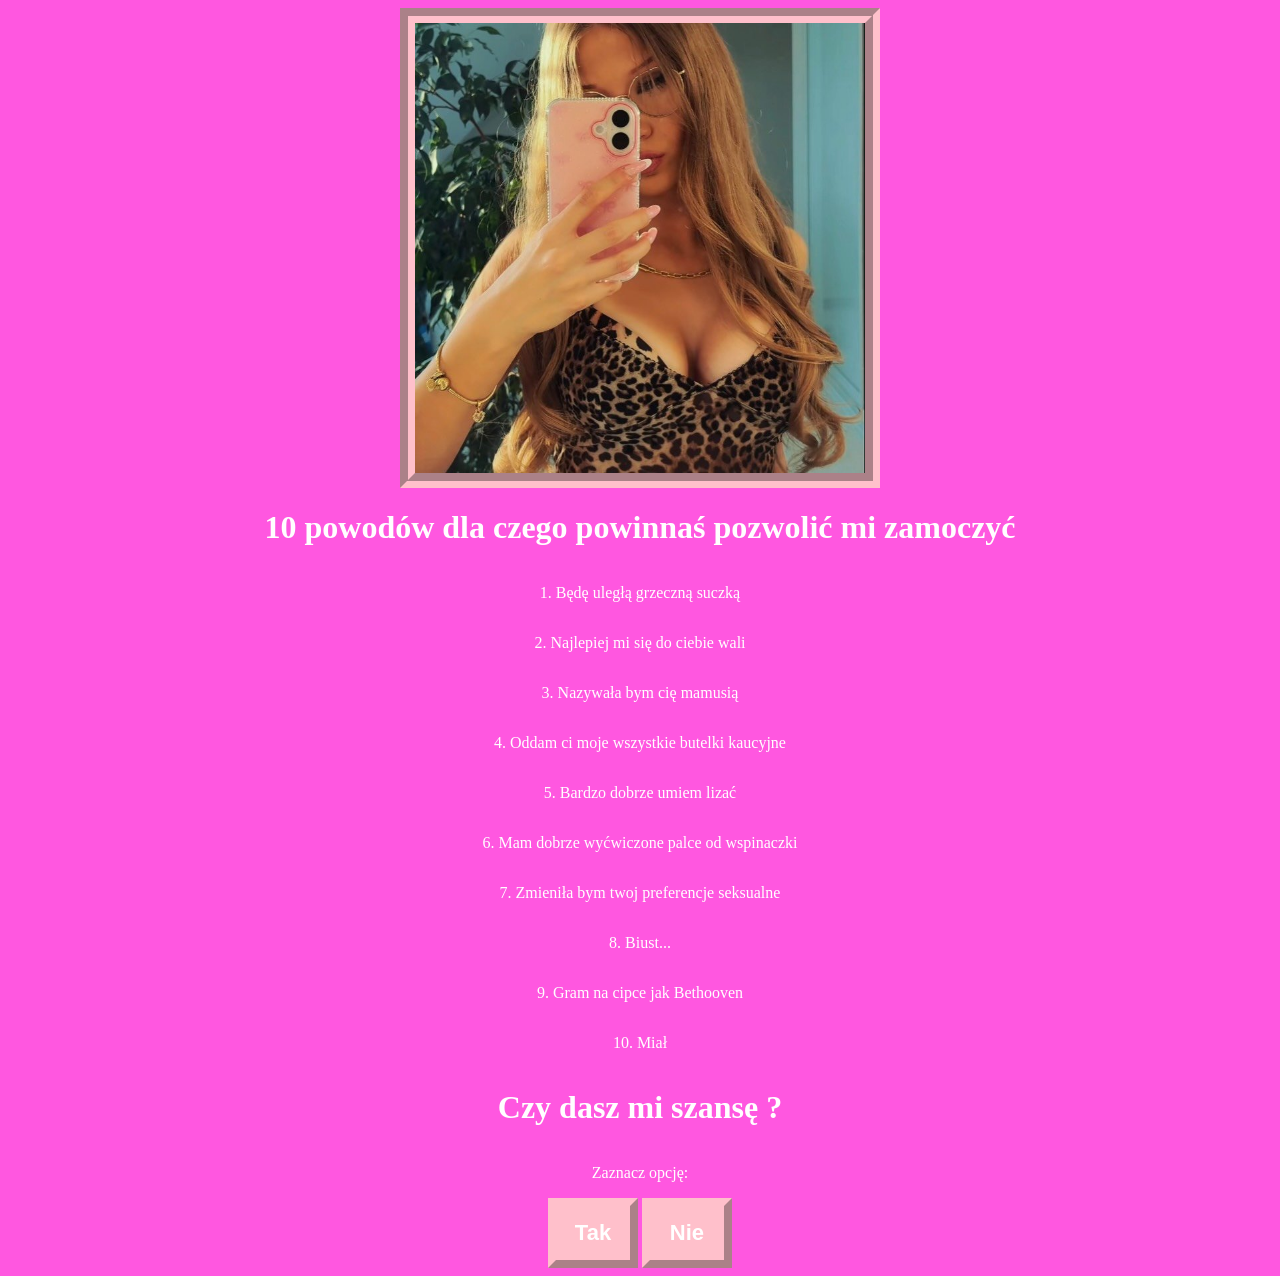
<file: index.html>
<!DOCTYPE html>
<html lang="en">
<head>
    <meta charset="UTF-8">
    <meta name="viewport" content="width=device-width, initial-scale=1.0">
    <link rel="stylesheet" href="style.css">
    <title>Daj mi sznsę Lena</title>
</head>
<body class="center">
    <img src="cyce.jpg" id="cyce">
    <h1>10 powodów dla czego powinnaś pozwolić mi zamoczyć</h1>
    <p>1. Będę uległą grzeczną suczką</p>
    <p>2. Najlepiej mi się do ciebie wali</p>
    <p>3. Nazywała bym cię mamusią</p>
    <p>4. Oddam ci moje wszystkie butelki kaucyjne</p>
    <p>5. Bardzo dobrze umiem lizać</p>
    <p>6. Mam dobrze wyćwiczone palce od wspinaczki</p>
    <p>7. Zmieniła bym twoj preferencje seksualne</p>
    <p>8. Biust...</p>
    <p>9. Gram na cipce jak Bethooven</p>
    <p>10. Miał</p>
    <div class="center" id="fiut">
        <h1>Czy dasz mi szansę ?</h1>    
        <p>Zaznacz opcję:</p>
        <div>
            <button id="tak">Tak</button>
            <button>Nie</button>
        </div>
    </div>
    <div class="hidden" id="booksy">
        <h1>Zarezerwuj spotkanie na booksy</h1>
        <div>
            <a id="book" href="booksy.html" class="center">
                Booksy
            </a>
        </div>
    </div>

    <script src="index.js"></script>
</body>
</html>
</file>
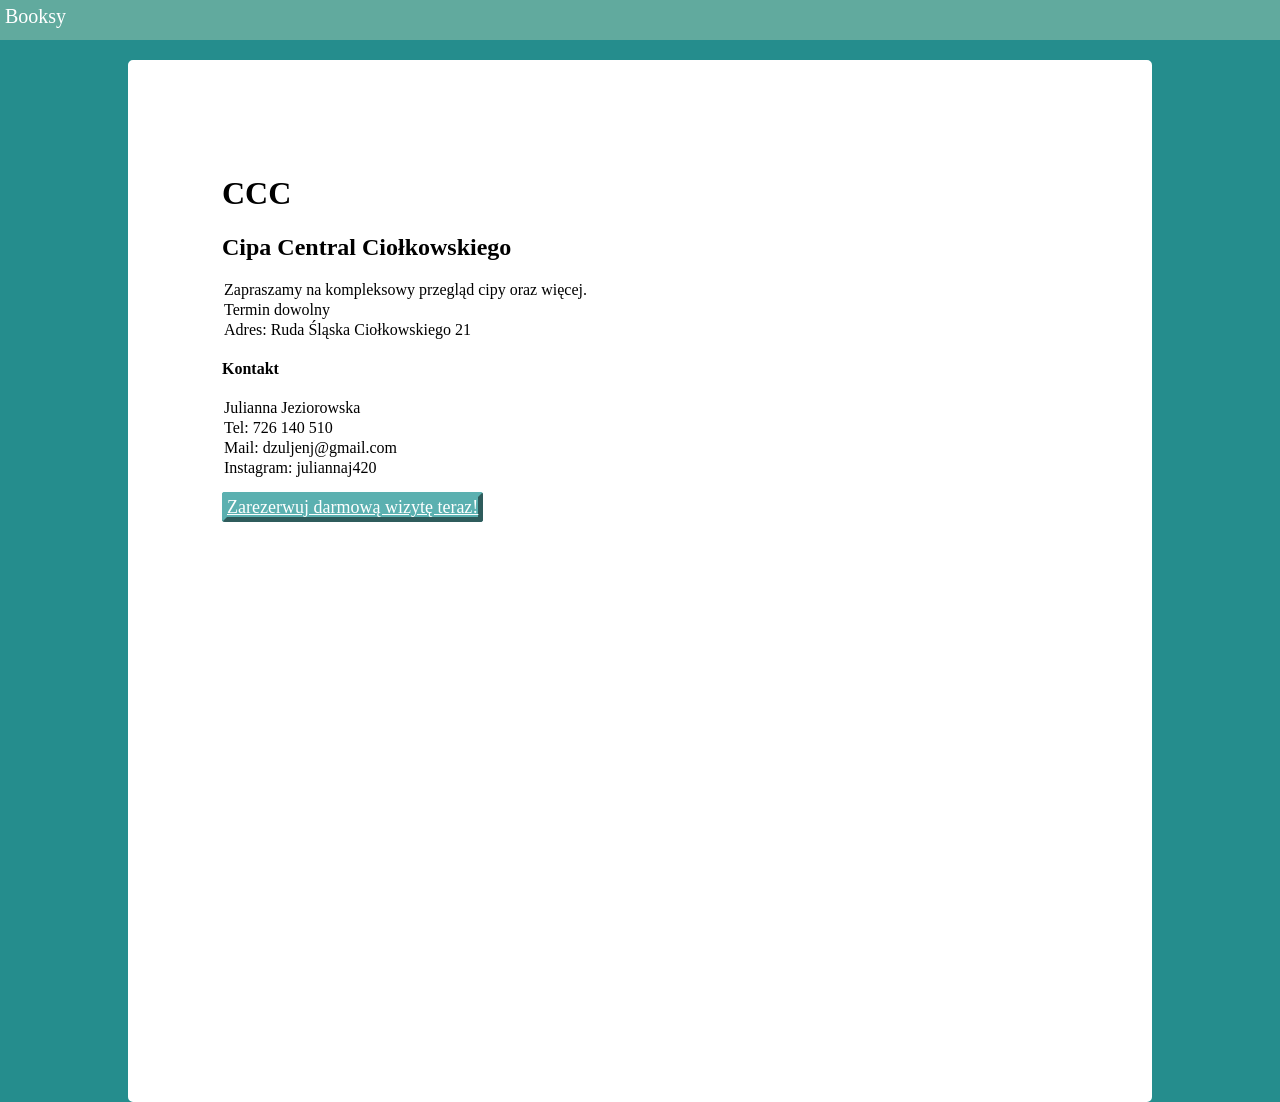
<file: booksy.html>
<!DOCTYPE html>
<html lang="en">
<head>
    <meta charset="UTF-8">
    <meta name="viewport" content="width=device-width, initial-scale=1.0">
    <title>Booksy</title>
    <link rel="stylesheet" href="booksy.css">
</head>
<body>
    <div id="Top">Booksy</div>
    <div id="tile">
        <h1>CCC</h1>
        <h2>Cipa Central Ciołkowskiego</h2>
        <p>Zapraszamy na kompleksowy przegląd cipy oraz więcej.</p>
        <p>Termin dowolny</p>
        <p>Adres: Ruda Śląska Ciołkowskiego 21</p>
        <h4>Kontakt</h4>
        <p>Julianna Jeziorowska</p>
        <p>Tel: 726 140 510</p>
        <p>Mail: dzuljenj@gmail.com</p>
        <p>Instagram: juliannaj420</p>
        <br>
        <a href="https://www.instagram.com/juliannaj420/" id="ok">Zarezerwuj darmową wizytę teraz!</a> <br> <br> <br>
        <div id="map">
            <iframe src="https://www.google.com/maps/embed?pb=!1m18!1m12!1m3!1d1844.3433799754391!2d18.890154310957595!3d50.31838807144871!2m3!1f0!2f0!3f0!3m2!1i1024!2i768!4f13.1!3m3!1m2!1s0x4716d2b411adfd83%3A0xcee45d8176ace3fd!2sKonstantego%20Cio%C5%82kowskiego%2021%2C%2041-712%20Ruda%20%C5%9Al%C4%85ska!5e1!3m2!1sen!2spl!4v1781430423304!5m2!1sen!2spl" width="600" height="450" style="border:0;" allowfullscreen="" loading="lazy" referrerpolicy="no-referrer-when-downgrade"></iframe>
        </div>
    </div>
</body>
</html>
</file>
<file: style.css>
body{
    background-color: rgb(255, 87, 224);
}

#cyce{
    height: 50vh;

    border: groove pink 15px;
}

h1{
    text-align: center;
    color: white;
}

p{
    color: white;
}

.hidden{
    visibility: hidden;
    position: absolute;
    top: 0px;
    left: 0px;
}

button{
    height: 70px;
    width: 90px;
    text-align: center;
    font-weight: 900;
    font-size: 22px;
    color: white;
    background-color: pink;
    border: outset 8px pink;
}
#book{
    color: blue;
    text-decoration: none;
    font-size: 30px;
    background-color: pink;
    border: dotted 8px white;
    border-radius: 2px;
}

.center{
    display: flex;
    justify-content: center;
    align-items: center;
    flex-direction: column;
}
</file>
<file: booksy.css>
body{
    margin: 0px;
    padding: 0px;
    background-color: rgb(37, 141, 141);
}

#Top{
    height: 30px;
    background-color: rgb(97, 170, 158);
    padding: 5px;
    color: white;
    font-size: 20px;
}

#tile{
    border: solid 9cap white;
    border-radius: 5px;
    background-color: white;
    margin-top: 20px;
    margin-left: 10%;
    margin-right: 10%;
    padding: 0px;

}

#ok{
    border-radius: 3px;
    border: 5px outset rgb(91, 176, 176);
    background-color: rgb(91, 176, 176);
    color: white;
    font-size: large;
}

p{
    margin: 2px;
}

#map{
    position: relative;
    left: -94.5px;
}
</file>
